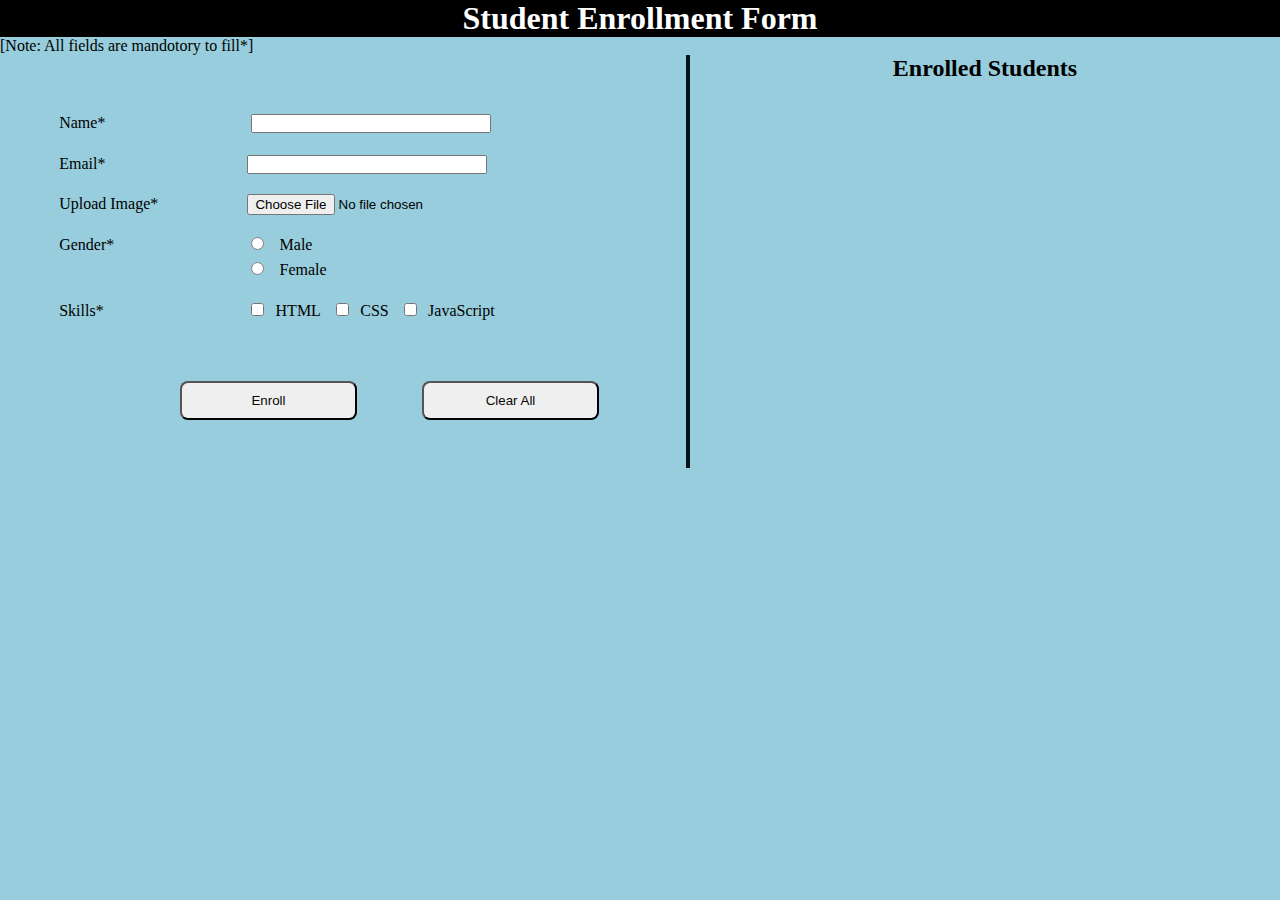
<file: Task-3/index.html>
<!DOCTYPE html>
<html lang="en">
<head>
    <meta charset="UTF-8">
    <meta http-equiv="X-UA-Compatible" content="IE=edge">
    <meta name="viewport" content="width=device-width, initial-scale=1.0">
    <title>Registration Form</title>
<link rel="stylesheet" href="style.css">
</head>
<body>
<h1>Student Enrollment Form</h1>
<p>[Note: All fields are mandotory to fill*]</p>
<div class="container row">

<div class="form coloumn">
<form id="myForm">
<span class="text_field">

<label for="name" class="form-label">Name*</label>
<input class="form-control" type="text" name="name" id="name" required>
<br>

<label for="email" class="form-label">Email*</label><input class="form-control" type="email" name="email" id="email" required>
<br>
</span>
<label for="img" class="form-label">Upload Image*</label><input class="form-control-file" type="file" name="img" id="img" required>
<br>
                
<label for="gender" class="form-label">Gender*</label>

<span class="radio-container">

<div class="male">
<input class="form-check-input" type="radio" name="gender" id="Male" value="Male" required>

<label class="form-check-label" for="Male">Male</label>
</div>

<div class="female">
<input class="form-check-input" type="radio" name="gender" id="Female" value="Female" required/>
<label class="form-check-label" for="Female">Female</label>
</div>
</span><br/>
                
<label for="skills" class="form-label">Skills*</label>

<span class="checkbox-container">

<input class="form-check-input" type="checkbox" name="skills" id="HTML" value="HTML"/><label class="form-check-label" for="HTML">HTML</label>


<input class="form-check-input" type="checkbox" name="skills" id="CSS" value="CSS"/><label for="CSS">CSS</label>
                        
<input class="form-check-input" type="checkbox" name="skills" id="JavaScript" value="JavaScript"/><label for="JavaScript">JavaScript</label>
<br><br>
</span>
                
<span class="btn">

<input class="btn btn-primary" type="submit" value="Enroll" >
<input class="btn btn-danger" type="reset" value="Clear All">
</span></form>
</div>

<div class="Enrolled_Students coloumn" id="std_result">

<h2>Enrolled Students</h2>
<div class="result row" id="t_row">
<div class="data coloumn">
<p>Description</p>
</div>
<div class="image coloumn">
<p>Image</p>
</div></div>
</div>
</div>
<script src="main.js"></script>
</body>
</html>
</file>
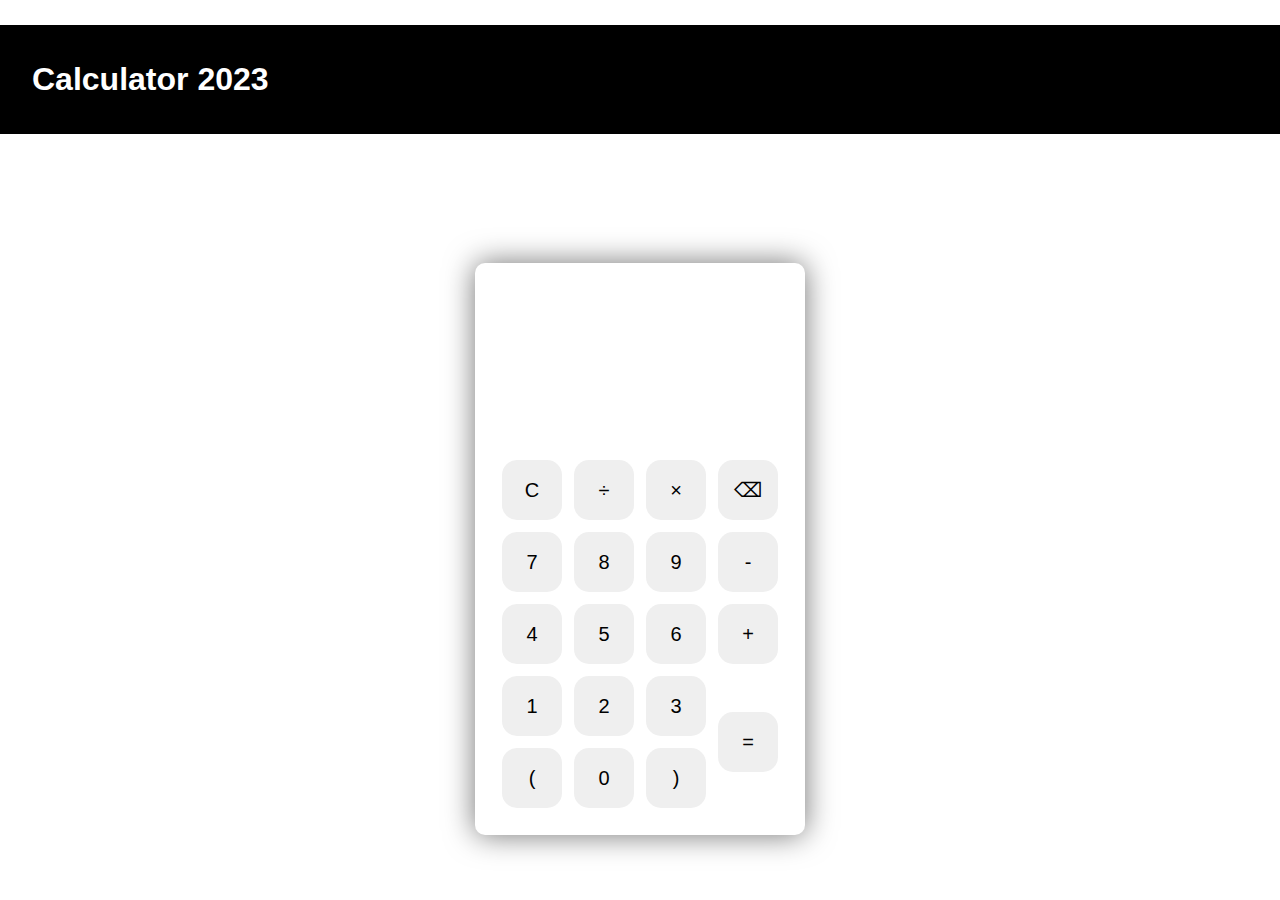
<file: Task-4/index.html>
<!DOCTYPE html>
<html lang="en">
<head>
    <meta charset="UTF-8">
    <meta http-equiv="X-UA-Compatible" content="IE=edge">
    <meta name="viewport" content="width=device-width, initial-scale=1.0">
<link rel="stylesheet" href="style.css">
    <title>Calculator</title>
</head>
<body>
<div class="container">
<h1>Calculator 2023</h1>
<div class="main-box">
<div class="display-screen">
<div id="display"></div> 
</div>

<div class="buttons">
<table>

<tr>
<td><button class="btn-operator" id="clear">C</button</td>                      
<td><button class="btn-operator" id="/">&divide;</button</td>                      
<td><button class="btn-operator" id="*">&times;</button</td>                      
<td><button class="btn-operator" id="backspace">⌫ </button</td>
</tr>

<tr>
    <td><button class="btn-number" id="7">7</button></td>
    <td><button class="btn-number" id="8">8</button></td>
    <td><button class="btn-number" id="9">9</button></td>
    <td><button class="btn-operator" id="-">-</button></td>
</tr>

<tr>
    <td><button class="btn-number" id="4">4</button></td>
    <td><button class="btn-number" id="5">5</button></td>
    <td><button class="btn-number" id="6">6</button></td>
    <td><button class="btn-operator" id="+">+</button></td>
</tr>

<tr>
    <td><button class="btn-number" id="1">1</button></td>
    <td><button class="btn-number" id="2">2</button></td>
    <td><button class="btn-number" id="3">3</button></td>
    <td rowspan="2"><button class="btn-equal" id="equal">=</button></td>
</tr>

<tr>
    <td><button class="btn-operator" id="(">(</button></td>
    <td><button class="btn-operator" id="0">0</button></td>
    <td><button class="btn-operator" id=")">)</button></td>
</tr>
</table>
</div>
</div>
</div>
<script src="script.js"></script>
</body>
</html>
</file>
<file: Task-3/style.css>
*{
    margin:0;
    padding: 0;
}
body{
    background-color:rgb(151, 205, 220);
}
h1{
    background-color:black;
    text-align: center;
    color: white;
    
}

body .container{
    margin: auto;
}

.row{
    display: flex;
}

.coloumn{
    flex: 50%;

}

.form{
    padding: 3em;
    text-align: left;
    border-right: 0.3rem solid rgb(2, 20, 20);
}

.text_field input{
    display: inline-flex;
    width: 40%;
}


label{
    display: inline-flex;
    margin: auto;
    width: 30%;
    padding: 0.7em;
}

.radio-container{
    display: inline-flex;
    flex-direction: column;
}

.female{
    margin-top: -20%;
}


.radio-container input{
    margin-top: 1em;
}

.checkbox-container input{
    margin-top: 1em;
}

.checkbox-container label{
    width: auto;
}

.btn{

width: 30%;
border-radius: 8px;
color: rgb(9, 9, 5);
padding: 10px;
transition: 0.5s;
border-color:black;
margin-left: 61px;
margin-top: 32px;
}
.btn:hover{
  cursor:pointer;
  
}
#Male {
    accent-color: rgb(113, 113, 160);
}
#Female {
    accent-color: rgb(113, 113, 160);
}


.Enrolled_Students{
    text-align: center;
}

.result.row{
    width: 90%;
    display: none;
}

.result .data.coloumn{
    border: 1px solid rgb(165, 134, 134);
    text-align: left;
    align-items: center;
    align-content: center;
    background-color: rgb(84, 204, 84);
    color: white;
    font-weight: bold;
    width: 70%;
    height: 2em;
    flex: inherit;
} 

.result .image.coloumn{
    border: 1px solid grey;
    text-align: left;
    align-items: center;
    align-content: center;
    background-color: rgb(94, 224, 94);
    color: white;
    font-weight: bold;
    width: 30%;
    flex: inherit;
    height: 2em;
}

.result p{
    margin: auto;
}

.enroll.row{
    display: inline-flex;
    width: 90%;
}

.enroll .e_data.coloumn{
    border: 1px solid grey;
    text-align: left;
    align-items: center;
    align-content: center;
    color: black;
    width: 70%;
    height: 9em;
    flex: inherit;
} 

.enroll .e_image.coloumn{
    border: 1px solid grey;
    color: white;
    width: 30%;
    flex: inherit;
    height: 9em;
}

.enroll p{
    margin: auto;
}

img{
    width: 100%;
    height: 100%;
}
</file>
<file: Task-4/style.css>
* {
    padding: 0;
    margin: 0;
}
body {
    font-family: sans-serif;
}
a {
    text-decoration: none;
    color: #fff;
}

.container {
    height: 100vh;
    width: 100vw;
    display: grid;
    place-items:center;
}
h1{
color: white;
font-weight: bolder;
text-align: left;
justify-items: center;
background-color: black;
padding: 36px;
width: 95%;
margin-top: -40px;
}
.main-box {
    height: auto;
    width: auto;
    padding: 20px;
    border-radius: 10px;
    box-shadow: 0 0 30px rgba(0, 0, 0, 0.553);
}
    #display {
        margin: 0 10px;
        height: 150px;
        width: auto;
        max-width: 270px;
        display: flex;
        align-items: flex-end;
        justify-content: flex-end;
        font-size: 30px;
        margin-bottom: 20px;
         }
   
button {
    height: 60px;
    width: 60px;
    border: 0;
    border-radius: 15px;
    margin: 5px;
    font-size: 20px;
    cursor: pointer;
    transition: all 200ms ease;
}

button:hover {
    transform: scale(1.1);
}
</file>
